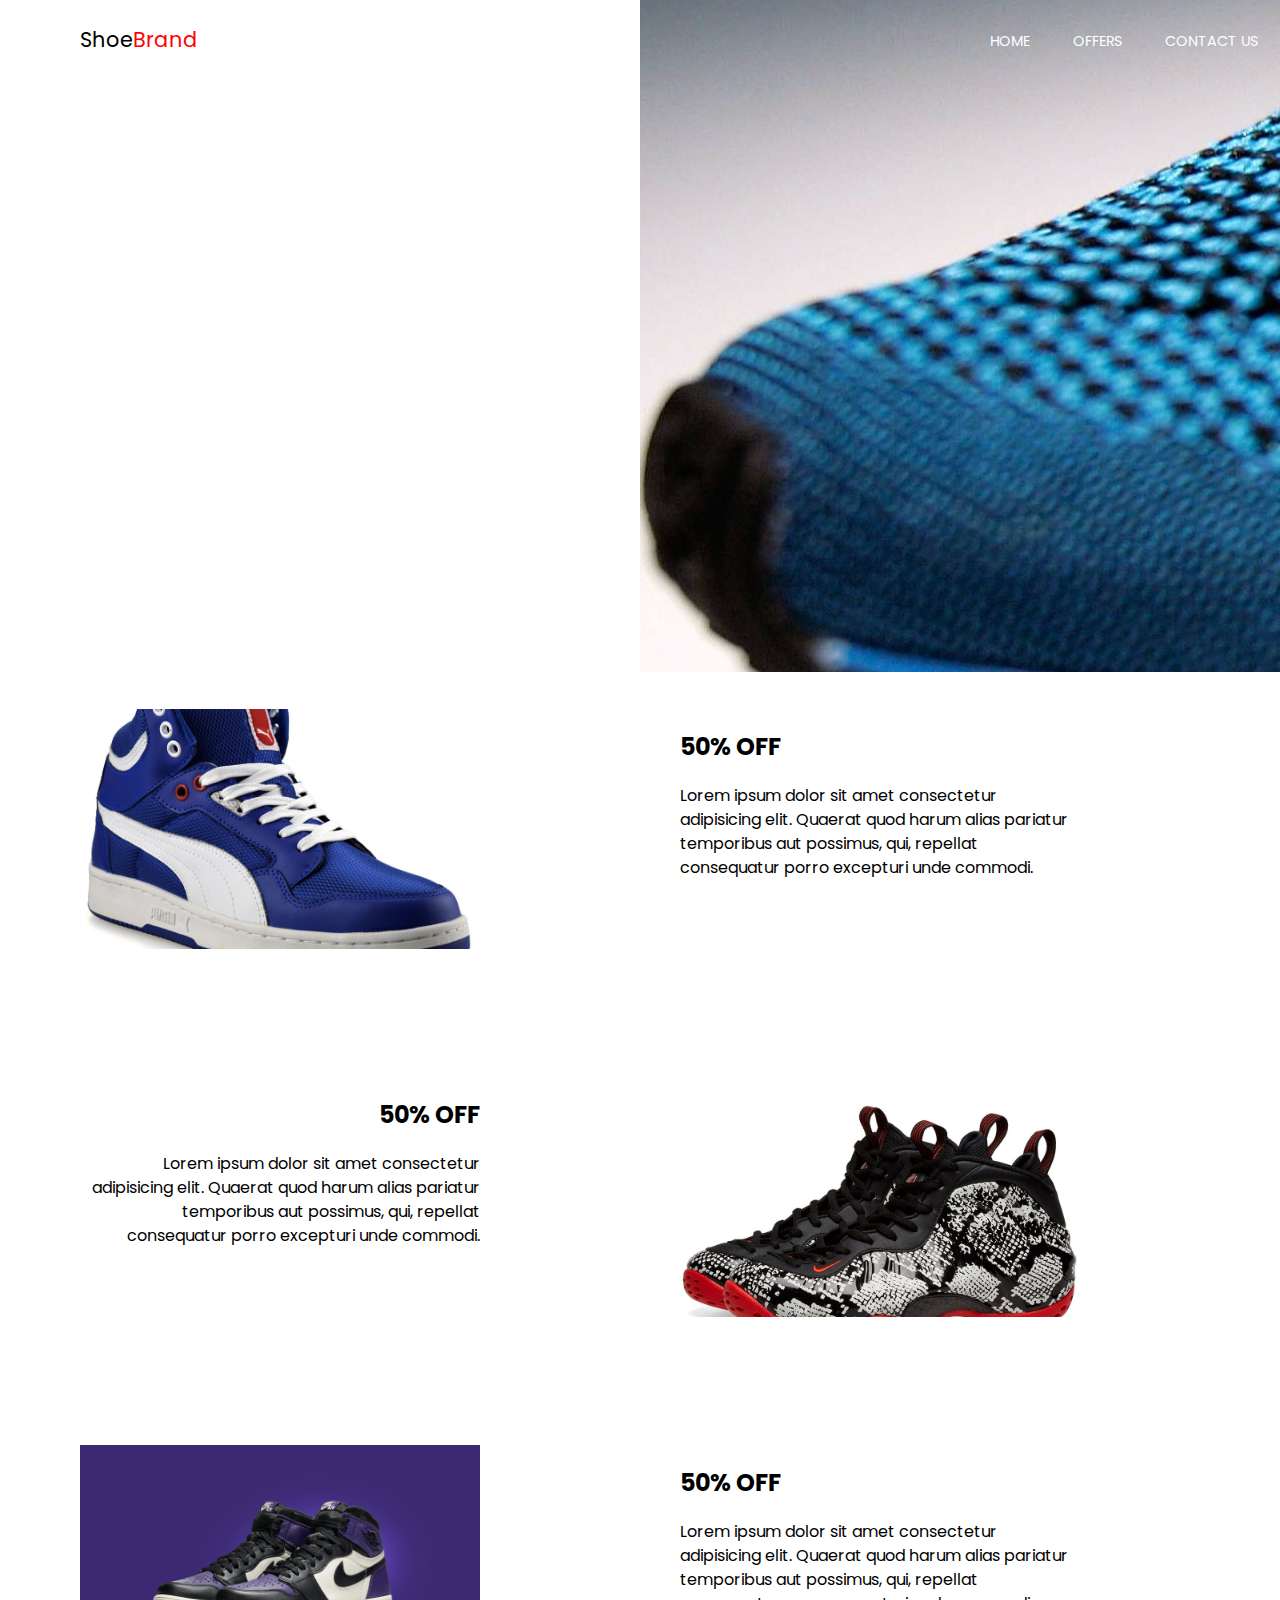
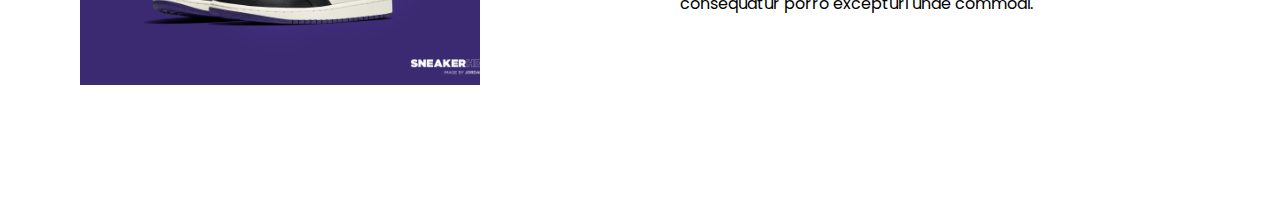
<file: Shoe-brand webpage/index.html>
<!DOCTYPE html>
<html lang="en">
<head>
  <meta charset="UTF-8">
  <meta http-equiv="X-UA-Compatible" content="IE=edge">
  <meta name="viewport" content="width=device-width, initial-scale=1.0">
  <title>ShoeBrand</title>
  <link rel="preconnect" href="https://fonts.googleapis.com">
<link rel="preconnect" href="https://fonts.gstatic.com" crossorigin>
<link href="https://fonts.googleapis.com/css2?family=Poppins:wght@400;700&display=swap" rel="stylesheet">
  <link rel="stylesheet" href="css/main.css">
</head>
<body>
  <div class="hero-img"></div>
  <div class="wrapper">
    <header>
      <a href="index.html" class="logo">Shoe<span>Brand</span></a>
    <nav>
      <svg xmlns="http://www.w3.org/2000/svg" fill="currentColor" class="close" viewBox="0 0 16 16"> <path d="M8 0a8 8 0 1 0 0 16A8 8 0 0 0 8 0zm3.5 7.5a.5.5 0 0 1 0 1H5.707l2.147 2.146a.5.5 0 0 1-.708.708l-3-3a.5.5 0 0 1 0-.708l3-3a.5.5 0 1 1 .708.708L5.707 7.5H11.5z"/> </svg>
      <ul>
        <li><a href="index.html">HOME</a></li>

        <li><a href="#offer">OFFERS</a></li>
     
        <li><a href="#">CONTACT US</a></li> 
      </ul>
    </nav>
    <?xml version="1.0" standalone="no"?>
        <!DOCTYPE svg PUBLIC "-//W3C//DTD SVG 1.1//EN" 
        "http://www.w3.org/Graphics/SVG/1.1/DTD/svg11.dtd">  <?xml version="1.0" ?><!DOCTYPE svg PUBLIC '-//W3C//DTD SVG 1.1//EN' 'http://www.w3.org/Graphics/SVG/1.1/DTD/svg11.dtd'><svg class="menu" height="32px" id="Layer_1" style="enable-background:new 0 0 32 32;" version="1.1" viewBox="0 0 32 32" width="32px" xml:space="preserve" xmlns="http://www.w3.org/2000/svg" xmlns:xlink="http://www.w3.org/1999/xlink"><path d="M4,10h24c1.104,0,2-0.896,2-2s-0.896-2-2-2H4C2.896,6,2,6.896,2,8S2.896,10,4,10z M28,14H4c-1.104,0-2,0.896-2,2 s0.896,2,2,2h24c1.104,0,2-0.896,2-2S29.104,14,28,14z M28,22H4c-1.104,0-2,0.896-2,2s0.896,2,2,2h24c1.104,0,2-0.896,2-2 S29.104,22,28,22z"/></svg>  
     

    </header>
    <section class="hero">
      <h1>You are at right place</h1>
    </section>
    <section class="offer">
      <div id="offer" class="offer-list">
        <div class="offers left">
          <div class="content">
            <p class="title"> <h2> 50% OFF</h2></p>
            <p>Lorem ipsum dolor sit amet consectetur adipisicing elit. 
              Quaerat quod harum alias pariatur temporibus aut possimus, 
              qui, repellat consequatur porro excepturi unde commodi.
            </p>
          </div>
          <img src="images/shoe1.jpg" alt="shoe-img">
        </div>
        <div class="offers right">
          <div class="content">
            <p class="title"> <h2> 50% OFF</h2></p>
            <p>
              Lorem ipsum dolor sit amet consectetur adipisicing elit. 
              Quaerat quod harum alias pariatur temporibus aut possimus, 
              qui, repellat consequatur porro excepturi unde commodi.
            </p>
          </div>
          <img src="images/shoe2.webp" alt="shoe-img">
        </div>
        <div class="offers left">
          <div class="content">
            <p class="title"> <h2> 50% OFF</h2></p>
            <p>
              Lorem ipsum dolor sit amet consectetur adipisicing elit. 
              Quaerat quod harum alias pariatur temporibus aut possimus, 
              qui, repellat consequatur porro excepturi unde commodi.
            </p>
          </div>
          <img src="images/shoe3.jpg" alt="shoe-img">
        </div>
      </div>
    </section>
    
  </div> 
</body>
</html>
</file>
<file: Shoe-brand webpage/css/main.css>
body{
  margin: 1.5em;
  font-family: 'poppins',sans-serif;
}
h1{
  font-size: 3em;
  margin-top: 2em;
  line-height: 3.3rem;
}
a{
  text-decoration: none;
  font-size: 1.3rem;
}
.logo{
  color:black;
}
.logo span{
  color:red;
}
.hero-img{
  position:absolute;
  top:0;
  left:0;
  width : 100%;
  height: 100vh;
  background-image: url('../images/139517568.jpg');
  background-color: cover;
  z-index: -1;
  background-position-x: 5%;
  background-position-y: 60%;
  animation: introload 2s forwards;
}
header{
  display:flex;
  justify-content: space-between;  
}
header svg{
  width: 3em;
}
nav{
  position:fixed;
  right:0;
  top:0;
  background-color: white;
  width:50%;
  height:100vh;
  z-index: 999;
  text-transform: uppercase;
  transform: translateX(100%);
  transition: transform .5s ease-in-out;
}
nav ul{
  list-style-type: none;
  padding:0;
  margin-top: 8em;
}
nav svg{
  float:right;
  margin: 2em;
  width: 2.5em;
}
nav ul a{
  color: black;
  padding:.75em 2em;
  background-color: white;
  display:block;
}
nav ul a:hover{
  background-color: aliceblue;
}
.hero{
  height:90vh;
  animation: movedown 1s ease-in-out forwards;
  opacity: 0;
}
.offer-list img{
  width:100%;
  object-fit:cover;
  height:15em;
}
.offer-list .title{
  font-weight: bold;
  font-size:1.25rem;
}
.offer-list p{
  line-height:1.5rem;
}
@media only screen and (min-width: 680px){
  body{
    margin: 1.5em 5em;
    font-family: 'Poppins',sans-serif;
  }
}
@media only screen and (min-width: 920px){
  .menu{
    display:none;
  }
  nav{
    transform: translateX(0);
    position:unset;
    display:block;
    width:auto;
    height:auto;
    background:none;
  }
  nav svg{
    display: none;
  }
  nav ul{
    display:flex;
    margin:0;
    
  }
  nav ul a{
    background:none;
    color:white;
    padding: .5em 1.5em;
    font-size: .9rem;
  }
  nav ul a:hover{
    background:none;
    text-decoration:underline;
  }
  .hero-img{
    left:unset;
    right:0;
    width:50%;
    height:42em;
  }
  .hero{
    height:auto;
    width:40%;
    margin-bottom: 28em;
  }
  .offers{
    display: grid;
    gap: 3em;
    grid-template-columns: repeat( 2 ,auto);
    margin-bottom: 8em;
  }
  .offers img{
    width: 25em;
  }
  .offers .content{
    text-align: right;
    width: 25em;
    display: block;
  }
  .offer-list .left{
    grid-template-areas: "left right";
  }
  .offer-list .left img{
    grid-area: left;
  }
  .offer-list .left .content{
    text-align: left;
    justify-self: left;
    width: 25em;
  }

}

@media only screen and (min-width: 1200px){
  .wrapper{
    width: 1200px;
    margin: 0 auto;
  }
  .offers{
    gap:0;
  }
}
@keyframes introload{
  from{
    clip-path:polygon(0 0, 100% 0, 100% 0, 0 0);
  }
  to{
    clip-path: polygon(0 0, 100% 0, 100% 100%, 0 100%);
  }
}
@keyframes movedown{
  from{
    transform: translateY(-30px);
  }
  to{
    transform: translateY(0px);
    opacity: 100%; 
  }
}
</file>
